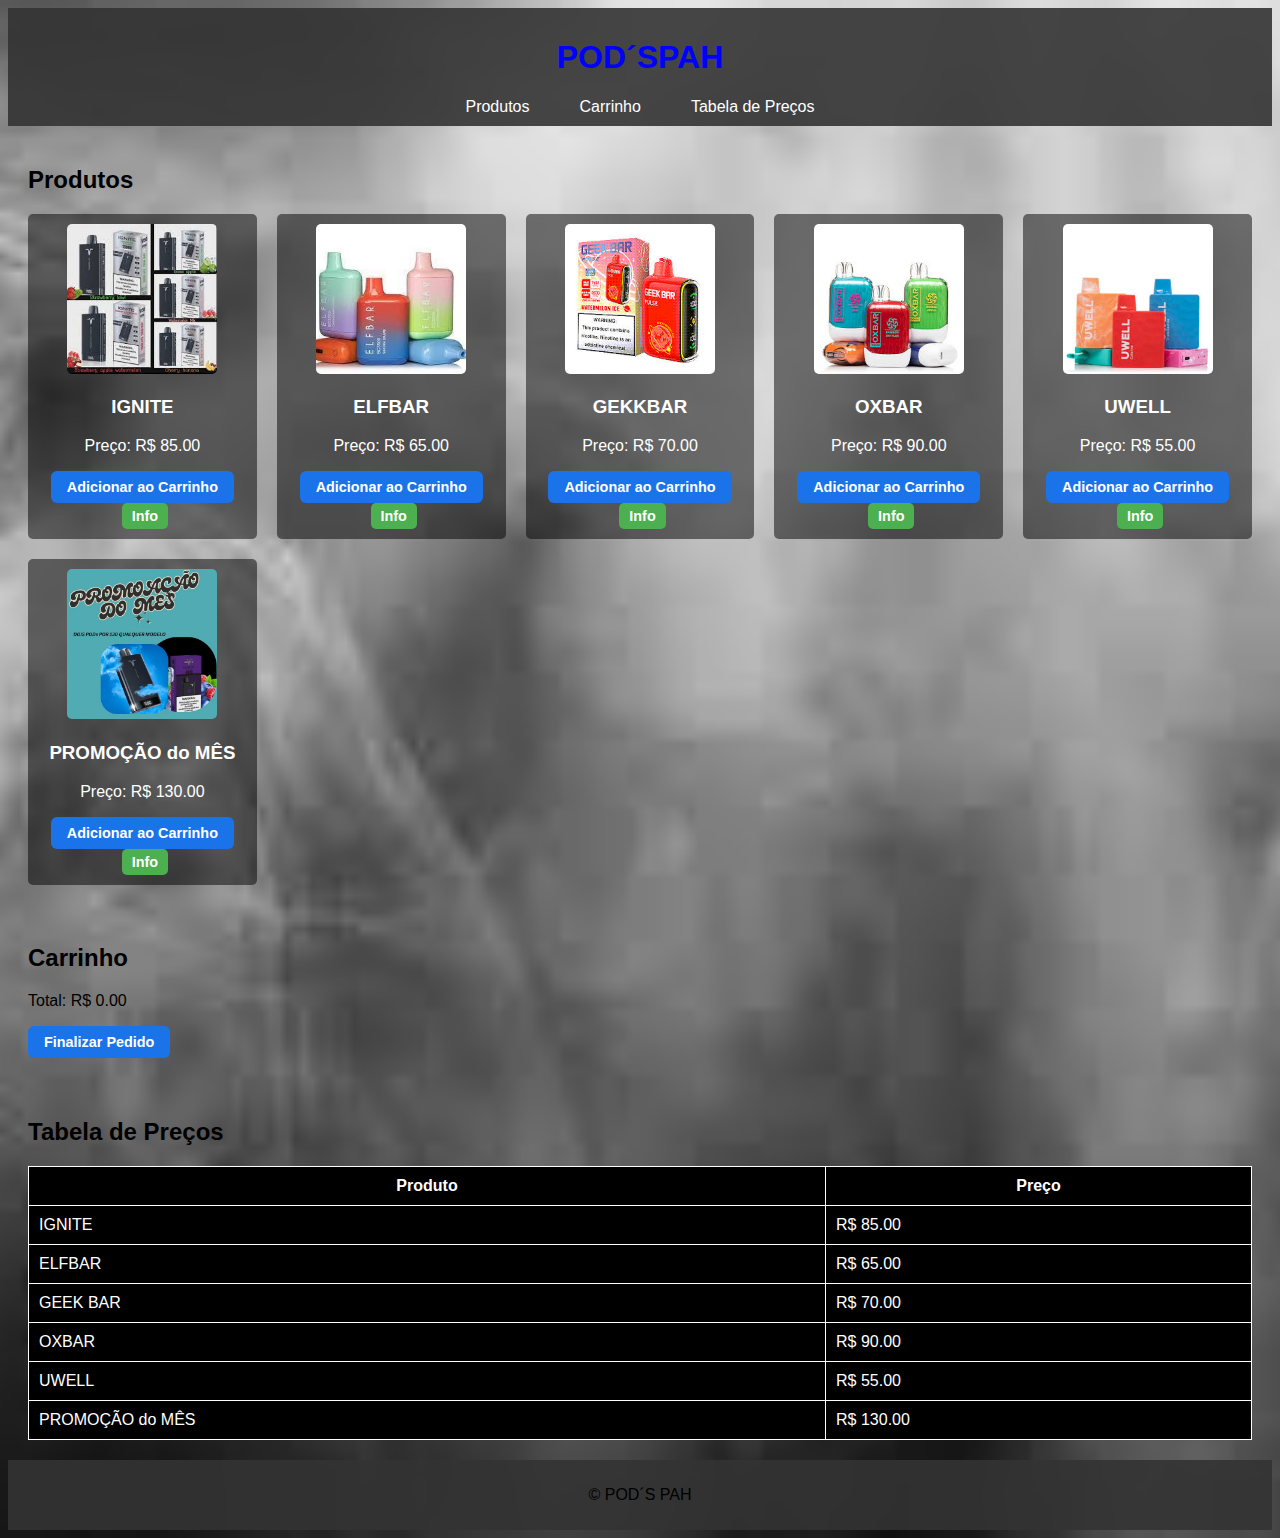
<file: index.html>
<!DOCTYPE html>
<html lang="pt-BR">
<head>
    <meta charset="UTF-8">
    <meta name="viewport" content="width=device-width, initial-scale=1.0">
    <link rel="stylesheet" href="styles.css">
    <title>POD´S PAH</title>
</head>
<body>
    <div id="header">
        <h1>POD´SPAH</h1>
        <nav>
            <ul>
                <li><a href="#produtos">Produtos</a></li>
                <li><a href="#carrinho">Carrinho</a></li>
                <li><a href="#precos">Tabela de Preços</a></li>
            </ul>
        </nav>
    </div>

    <div id="PODS">
        <h2>Produtos</h2>
        <div class="product-grid">
            <!-- Produto 1 -->
            <div class="product">
                <img src="produto1.jpg" alt="IGNITE" />
                <h3>IGNITE</h3>
                <p>Preço: R$ 85.00</p>
                <button onclick="addToCart({ name: 'IGNITE', price: 85.00 })">Adicionar ao Carrinho</button>
                <button class="info-btn">Info
                    <span class="tooltip-text">PODS IGNITE</span>
                </button>
            </div>
            <!-- Produto 2 -->
            <div class="product">
                <img src="produto2.jpg" alt="ELFBAR" />
                <h3>ELFBAR</h3>
                <p>Preço: R$ 65.00</p>
                <button onclick="addToCart({ name: 'ELFBAR', price: 65.00 })">Adicionar ao Carrinho</button>
                <button class="info-btn">Info
                    <span class="tooltip-text">PODS ELFBAR</span>
                </button>
            </div>
            <!-- Produto 3 -->
            <div class="product">
                <img src="produto3.jpg" alt="GEKKBAR" />
                <h3>GEKKBAR</h3>
                <p>Preço: R$ 70.00</p>
                <button onclick="addToCart({ name: 'GEEKBAR', price: 70.00 })">Adicionar ao Carrinho</button>
                <button class="info-btn">Info
                    <span class="tooltip-text">PODS GEEKBAR</span>
                </button>
            </div>
            <!-- Produto 4 -->
            <div class="product">
                <img src="produto4.jpg" alt="OXBAR" />
                <h3>OXBAR</h3>
                <p>Preço: R$ 90.00</p>
                <button onclick="addToCart({ name: 'OXBAR', price: 90.00 })">Adicionar ao Carrinho</button>
                <button class="info-btn">Info
                    <span class="tooltip-text">PODS OXBAR</span>
                </button>
            </div>
            <!-- Produto 5 -->
            <div class="product">
                <img src="produto5.jpg" alt="UWELL" />
                <h3>UWELL</h3>
                <p>Preço: R$ 55.00</p>
                <button onclick="addToCart({ name: 'UWELL', price: 55.00 })">Adicionar ao Carrinho</button>
                <button class="info-btn">Info
                    <span class="tooltip-text">PODS UWELL</span>
                </button>
            </div>
            <!-- Promoção do Mês -->
            <div class="product">
                <img src="produto6.jpg" alt="PROMOÇÃO do MÊS" />
                <h3>PROMOÇÃO do MÊS</h3>
                <p>Preço: R$ 130.00</p>
                <button onclick="addToCart({ name: 'PROMOÇÃO do MÊS', price: 130.00 })">Adicionar ao Carrinho</button>
                <button class="info-btn">Info
                    <span class="tooltip-text">Dois PODS QUALQUER MARCAR</span>
                </button>
            </div>
        </div>
    </div>

    <div id="carrinho">
        <h2>Carrinho</h2>
        <ul id="cart-items"></ul>
        <p id="cart-total">Total: R$ 0.00</p>
        <button onclick="finalizeOrder()">Finalizar Pedido</button>
    </div>

    <div id="precos">
        <h2>Tabela de Preços</h2>
        <div id="price-table">
            <table>
                <tr><th>Produto</th><th>Preço</th></tr>
                <tr><td>IGNITE</td><td>R$ 85.00</td></tr>
                <tr><td>ELFBAR</td><td>R$ 65.00</td></tr>
                <tr><td>GEEK BAR</td><td>R$ 70.00</td></tr>
                <tr><td>OXBAR</td><td>R$ 90.00</td></tr>
                <tr><td>UWELL</td><td>R$ 55.00</td></tr>
                <tr><td>PROMOÇÃO do MÊS</td><td>R$ 130.00</td></tr>
            </table>
        </div>
    </div>

    <div id="footer">
        <p>&copy; POD´S PAH</p>
    </div>

    <script src="scripts.js"></script>
</body>
</html>
</file>
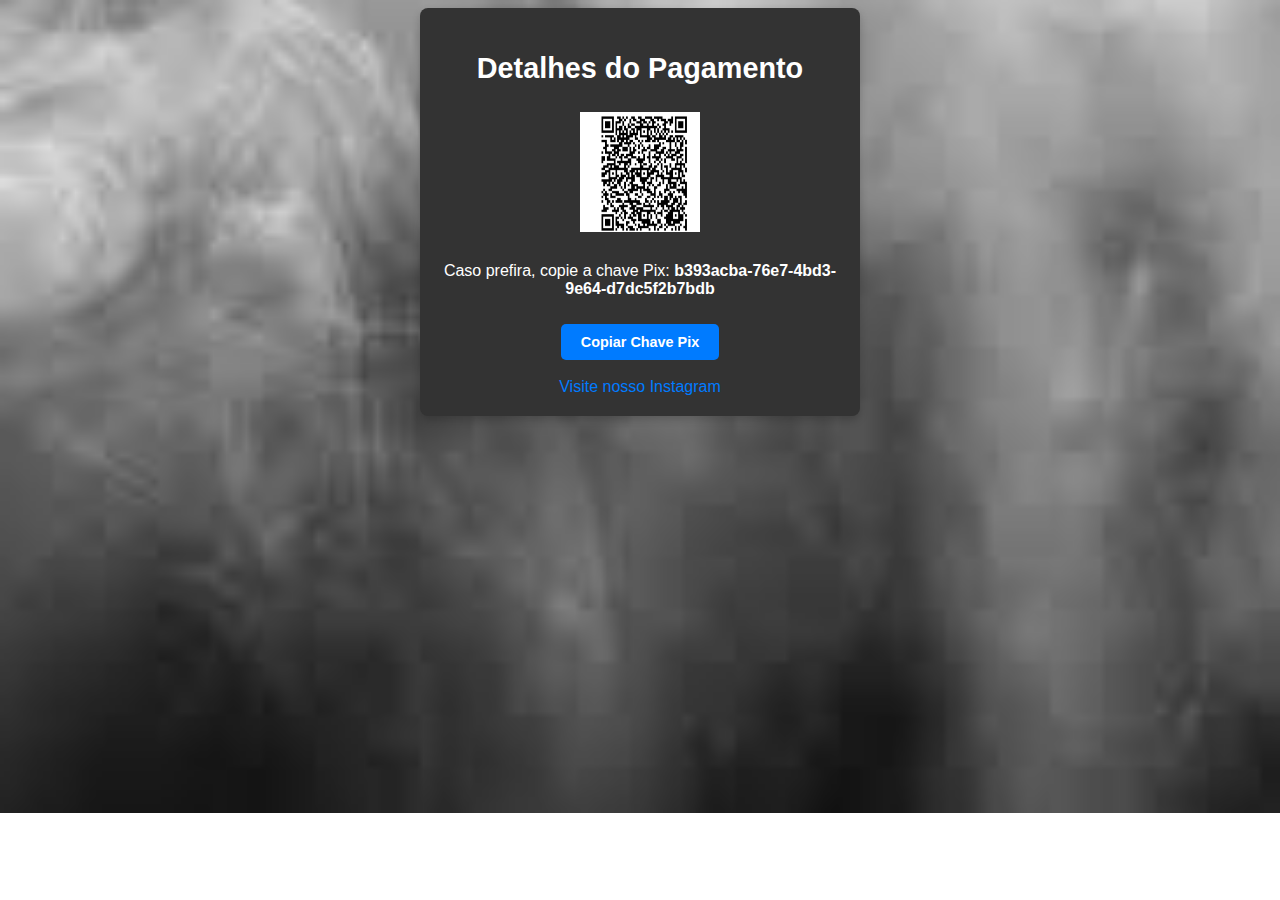
<file: sabores.html>
<!DOCTYPE html>
<html lang="pt-BR">
<head>
    <meta charset="UTF-8">
    <meta name="viewport" content="width=device-width, initial-scale=1.0">
    <link rel="stylesheet" href="styles.css">
    <title>Pagamento</title>
    <style>
        /* Estilo para a seção de pagamento */
        #payment-container {
            text-align: center;
            padding: 20px;
            max-width: 400px;
            margin: auto;
            background-color: #333; /* Fundo escuro */
            border-radius: 8px;
            box-shadow: 0 4px 8px rgba(0, 0, 0, 0.2);
            color: white; /* Define as letras como brancas */
        }

        #payment-container h2 {
            font-size: 1.8em;
            margin-bottom: 15px;
            color: white;
        }

        #payment-amount, #payment-protocol, #payment-message {
            font-size: 1.1em;
            color: white;
            margin-bottom: 10px;
        }

        #ordered-products {
            font-size: 1em;
            color: white;
            margin: 15px 0;
            text-align: left;
        }

        #qrcode img {
            width: 120px; /* Tamanho reduzido do QR Code */
            height: 120px;
            margin: 10px 0;
        }

        #copy-pix-key {
            background-color: #007BFF; /* Cor do botão */
            color: white;
            border: none;
            padding: 10px 20px;
            border-radius: 5px;
            cursor: pointer;
            margin-top: 10px;
        }

        #copy-pix-key:hover {
            background-color: #0056b3; /* Efeito hover */
        }

        #instagram-link {
            display: block;
            margin-top: 15px;
            font-size: 1em;
            color: #007BFF;
            text-decoration: none;
        }

        #instagram-link:hover {
            color: #0056b3;
            text-decoration: underline;
        }
    </style>
</head>
<body>
    <div id="payment-container">
        <h2>Detalhes do Pagamento</h2>
        <p id="payment-amount"></p>
        <p id="payment-protocol"></p>
        <div id="ordered-products"></div> <!-- Para mostrar produtos pedidos -->
        <div id="qrcode">
            <img src="qrcode.png" alt="QR Code para pagamento" />
        </div>
        <p>Caso prefira, copie a chave Pix: <strong>b393acba-76e7-4bd3-9e64-d7dc5f2b7bdb</strong></p>
        <button id="copy-pix-key" onclick="copyPixKey()">Copiar Chave Pix</button>
        <p id="payment-message"></p>
        <a href="https://www.instagram.com/poods_pahh?igsh=MXRzeGh5MjF4Yno3MA==" target="_blank" id="instagram-link">Visite nosso Instagram</a>
    </div>

    <script>
        // Exibe o valor do pagamento, protocolo e produtos pedidos
        document.addEventListener('DOMContentLoaded', function() {
            const total = localStorage.getItem('totalPedido');
            const protocolNumber = localStorage.getItem('protocolNumber'); // Recupera o número do protocolo
            const orderedProducts = JSON.parse(localStorage.getItem('orderedProducts')) || []; // Recupera os produtos pedidos

            if (total) {
                document.getElementById('payment-amount').textContent = `Total a Pagar: R$ ${total}`;
                document.getElementById('payment-protocol').textContent = `Protocolo: ${protocolNumber}`;
                
                // Exibe os produtos pedidos
                const productsList = orderedProducts.map(item => `${item.name} - R$ ${item.price.toFixed(2)} (x${item.quantity})`).join('<br>');
                document.getElementById('ordered-products').innerHTML = `<strong>Produtos Pedidos:</strong><br>${productsList}`;
                
                document.getElementById('payment-message').textContent = "Obrigado pelo seu pedido! Estamos processando sua compra. Para finalizar, entre em contato no direct abaixo, envie o comprovante, escolha os sabores e nos confirme seu endereço para entrega.";
            }
        });

        // Função para copiar a chave Pix
        function copyPixKey() {
            const pixKey = 'b393acba-76e7-4bd3-9e64-d7dc5f2b7bdb'; // Substitua pela sua chave Pix
            navigator.clipboard.writeText(pixKey).then(() => {
                alert('Chave Pix copiada para a área de transferência!');
            }).catch(err => {
                console.error('Erro ao copiar a chave Pix: ', err);
            });
        }
    </script>
</body>
</html>
</file>
<file: styles.css>
body {
    background-image: url('sua_imagem_de_fundo.jpg');
    background-size: cover;
    background-position: center;
    background-repeat: no-repeat;
    font-family: Arial, sans-serif;
    color: black;
}

#header {
    background-color: rgba(51, 51, 51, 0.9);
    padding: 10px;
    text-align: center;
}

#header h1 {
    color: blue;
}

#header nav ul li a {
    color: white;
    text-decoration: none;
    padding: 10px;
}

#header nav ul li a:hover {
    text-decoration: underline;
}

#PODS {
    padding: 20px;
}

.product-grid {
    display: grid;
    grid-template-columns: repeat(auto-fill, minmax(200px, 1fr));
    gap: 20px;
}

.product {
    background-color: rgba(0, 0, 0, 0.5);
    padding: 10px;
    border-radius: 5px;
    text-align: center;
}

.product img {
    width: 150px;
    height: 150px;
    object-fit: cover;
    border-radius: 5px;
}

.product h3,
.product p {
    color: white;
}

/* Estilo do botão Info e tooltip */
.info-btn {
    position: relative;
    background-color: #4CAF50;
    color: white;
    border: none;
    padding: 5px 10px;
    cursor: pointer;
    border-radius: 5px;
    font-size: 0.9em;
    margin-left: 5px;
}

.tooltip-text {
    visibility: hidden;
    width: 150px;
    background-color: #333;
    color: #fff;
    text-align: center;
    border-radius: 5px;
    padding: 5px;
    position: absolute;
    z-index: 1;
    bottom: 125%;
    left: 50%;
    margin-left: -75px;
    opacity: 0;
    transition: opacity 0.3s;
    font-size: 0.8em;
}

.info-btn:hover .tooltip-text {
    visibility: visible;
    opacity: 1;
}

/* Estilo para carrinho e tabela de preços */
#carrinho, #precos {
    padding: 20px;
}

table {
    width: 100%;
    border-collapse: collapse;
    background-color: #000;
}

th, td {
    padding: 10px;
    border: 1px solid white;
    color: white;
}

#footer {
    text-align: center;
    padding: 10px;
    background-color: rgba(51, 51, 51, 0.9);
}
button {
    background-color: #1a73e8; /* Cor de fundo azul */
    color: white; /* Cor do texto */
    padding: 10px 20px; /* Espaçamento interno */
    border: none; /* Sem borda */
    border-radius: 8px; /* Bordas arredondadas */
    font-size: 1em; /* Tamanho do texto */
    font-weight: bold; /* Deixa o texto em negrito */
    cursor: pointer; /* Mostra o cursor de clique */
    transition: all 0.3s ease; /* Transição suave */
}

button:hover {
    background-color: #0056b3; /* Cor ao passar o mouse */
    box-shadow: 0px 4px 8px rgba(0, 0, 0, 0.2); /* Sombra ao redor do botão */
    transform: scale(1.05); /* Aumenta o botão levemente */
}
button {
    background-color: #1a73e8; /* Cor de fundo azul */
    color: white; /* Cor do texto */
    padding: 8px 16px; /* Espaçamento interno menor */
    border: none; /* Sem borda */
    border-radius: 6px; /* Bordas arredondadas */
    font-size: 0.9em; /* Tamanho do texto menor */
    font-weight: bold; /* Texto em negrito */
    cursor: pointer; /* Mostra o cursor de clique */
    transition: background-color 0.3s ease, transform 0.2s ease; /* Transições suaves */
}

button:hover {
    background-color: #0056b3; /* Cor ao passar o mouse */
    box-shadow: 0px 4px 8px rgba(0, 0, 0, 0.2); /* Sombra leve ao redor do botão */
    transform: scale(1.07); /* Aumenta levemente o botão */
}

button:active {
    transform: scale(0.97); /* Leve redução no tamanho ao clicar */
    background-color: #004494; /* Cor mais escura ao clicar */
}
#header nav ul {
    display: flex;
    gap: 20px; /* Espaço entre os botões */
    justify-content: center; /* Centraliza os itens */
    list-style: none;
    padding: 0;
    margin: 0;
}

#header nav ul li a {
    color: white;
    text-decoration: none;
    padding: 10px 15px;
    border-radius: 5px;
    transition: background-color 0.3s ease, transform 0.3s ease;
}

#header nav ul li a:hover {
    background-color: #0056b3; /* Cor de fundo ao passar o mouse */
    transform: scale(1.05); /* Leve aumento ao passar o mouse */
    color: #ffffff;
}
#payment-container {
    text-align: center;
    padding: 20px;
    max-width: 400px;
    margin: auto;
    background-color: #333; /* Fundo escuro */
    border-radius: 8px;
    box-shadow: 0 4px 8px rgba(0, 0, 0, 0.2);
    color: white; /* Define as letras como brancas */
}

#payment-container h2 {
    font-size: 1.8em;
    margin-bottom: 15px;
    color: white;
}

#payment-amount, #payment-message {
    font-size: 1.1em;
    color: white;
    margin-bottom: 10px;
}

#qrcode img {
    width: 120px; /* Tamanho reduzido do QR Code */
    height: 120px;
    margin: 10px 0;
}

#instagram-link {
    display: block;
    margin-top: 15px;
    font-size: 1em;
    color: #007BFF;
    text-decoration: none;
}

#instagram-link:hover {
    color: #0056b3;
    text-decoration: underline;
}
#payment-container {
    padding: 30px;
    background-color: #444;
    color: #eee;
    max-width: 500px;
    margin: auto;
}

#copy-pix-key {
    background-color: #28a745;
}

#copy-pix-key:hover {
    background-color: #218838;
}
</file>
